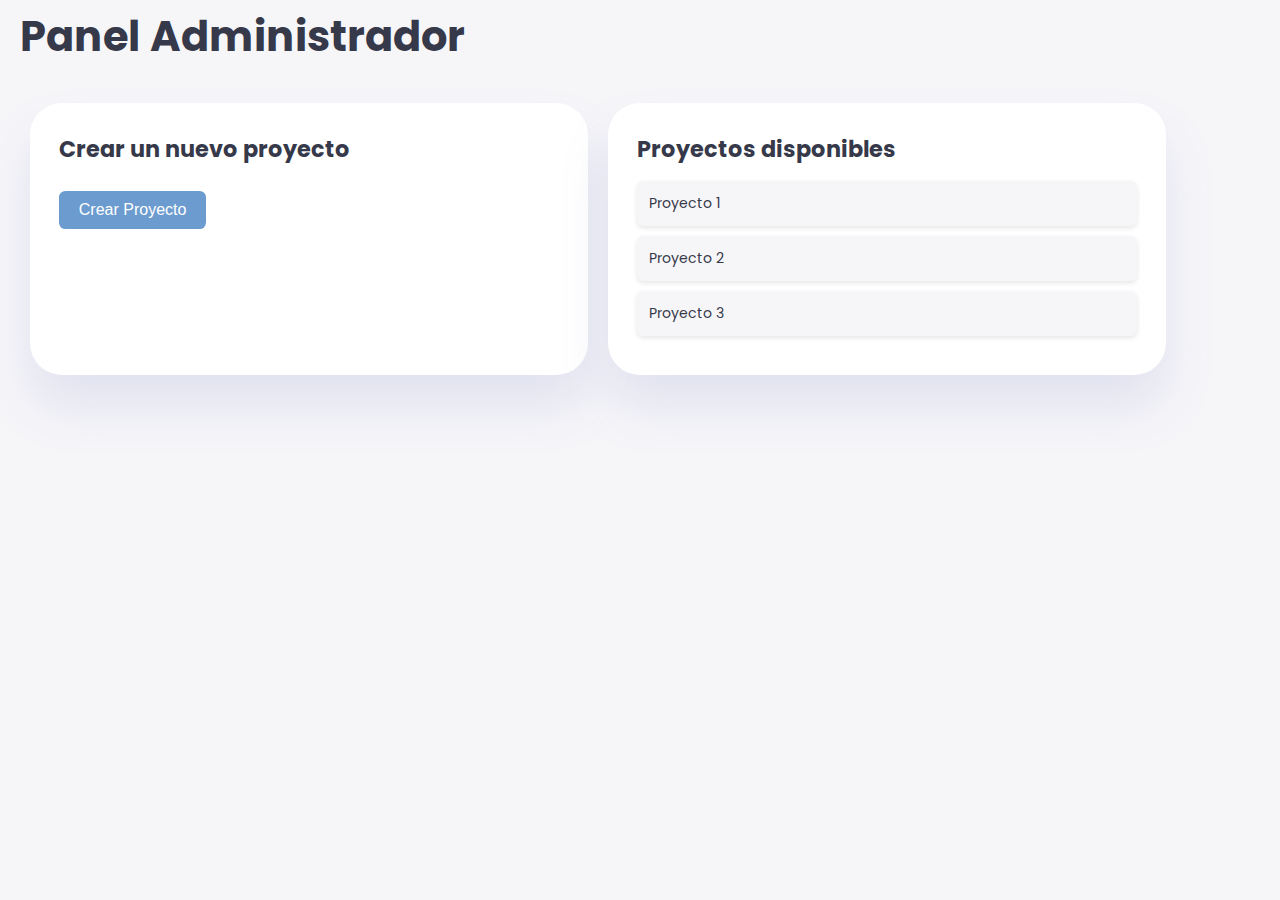
<file: src/main/resources/static/index.html>
<!DOCTYPE html>
<html lang="es">
<head>
    <meta charset="UTF-8">
    <meta name="viewport" content="width=device-width, initial-scale=1.0">
    <title>Panel Administrador</title>

    <style>
        @import url('https://fonts.googleapis.com/css2?family=Poppins:wght@300;400;500;600;700;800&display=swap');

        :root {
            --color-primary: #6C9BCF;
            --color-danger: #FF0060;
            --color-success: #1B9C85;
            --color-warning: #F7D060;
            --color-white: #fff;
            --color-info-dark: #7d8da1;
            --color-dark: #363949;
            --color-light: rgba(132, 139, 200, 0.18);
            --color-dark-variant: #677483;
            --color-background: #f6f6f9;

            --card-border-radius: 2rem;
            --border-radius-1: 0.4rem;
            --border-radius-2: 1.2rem;

            --card-padding: 1.8rem;
            --padding-1: 1.2rem;

            --box-shadow: 0 2rem 3rem var(--color-light);
        }

        .dark-mode-variables {
            --color-background: #181a1e;
            --color-white: #202528;
            --color-dark: #edeffd;
            --color-dark-variant: #a3bdcc;
            --color-light: rgba(0, 0, 0, 0.4);
            --box-shadow: 0 2rem 3rem var(--color-light);
        }

        * {
            margin: 0;
            padding: 0;
            outline: 0;
            appearance: 0;
            border: 0;
            text-decoration: none;
            box-sizing: border-box;
        }

        body {
            width: 100vw;
            height: 100vh;
            font-family: 'Poppins', sans-serif;
            font-size: 0.88rem;
            user-select: none;
            overflow-x: hidden;
            color: var(--color-dark);
            background-color: var(--color-background);
        }

        header {
            color: var(--color-dark);
            padding: 5px 20px;
            text-align: left;
            font-size: 1.3rem;
            font-weight: bold;
        }

        main {
            display: flex;
            flex-wrap: wrap;
            justify-content: flex-start;
            padding: 20px;
        }

        section {
            background-color: var(--color-white);
            padding: var(--card-padding);
            margin: 10px;
            border-radius: var(--card-border-radius);
            box-shadow: var(--box-shadow);
            cursor: pointer;
            transition: all 0.3s ease;
            flex: 1 1 45%;
            max-width: 45%;
        }

        section:hover {
            box-shadow: none;
        }

        @media (max-width: 768px) {
            section {
                flex-basis: 100%;
                max-width: 100%;
            }

            header {
                font-size: 1.5rem;
            }
        }

        button {
            background-color: var(--color-primary);
            color: var(--color-white);
            padding: 10px 20px;
            border: none;
            border-radius: var(--border-radius-1);
            font-size: 1rem;
            cursor: pointer;
            transition: background-color 0.3s ease;
            margin-top: 10px;
        }

        button:hover {
            background-color: var(--color-light);
        }

        h2, h3 {
            margin-bottom: 15px;
            color: var(--color-dark);
            font-size: 1.4rem;
            font-weight: bold;
        }

        ul {
            list-style: none;
            padding: 0;
        }

        ul li {
            background-color: var(--color-background);
            margin-bottom: 10px;
            padding: 12px;
            border-radius: var(--border-radius-1);
            box-shadow: 0 2px 5px rgba(0, 0, 0, 0.1);
            transition: background-color 0.3s ease;
        }

        ul li:hover {
            background-color: var(--color-primary);
            color: var(--color-white);
        }

        .hidden {
            display: none;
        }

        form {
            display: flex;
            flex-direction: column;
            gap: 10px;
        }

        form input {
            padding: 10px;
            font-size: 1rem;
            border: 1px solid #ccc;
            border-radius: var(--border-radius-1);
        }

        .project-details button {
            margin-right: 10px;
        }

        .project-details ul {
            padding: 0;
            list-style: none;
        }

        .project-details li {
            margin-bottom: 10px;
            padding: 10px;
            background-color: var(--color-background);
            border-radius: var(--border-radius-1);
            box-shadow: 0 2px 4px rgba(0, 0, 0, 0.1);
        }

        #projectTitle {
            color: var(--color-primary);
            font-size: 1.3rem;
            margin-bottom: 20px;
        }

        @media (max-width: 480px) {
            button {
                font-size: 0.9rem;
                padding: 8px 16px;
            }

            ul li {
                font-size: 0.9rem;
                padding: 10px;
            }

            h2, h3 {
                font-size: 1.2rem;
            }

            form input {
                padding: 8px;
                font-size: 0.9rem;
            }
        }

    </style>
</head>
<body>
<header>
    <h1>Panel Administrador</h1>
</header>

<main class="admin-panel">
    <section class="create-project">
        <h2>Crear un nuevo proyecto</h2>
        <button id="createProjectBtn">Crear Proyecto</button>
    </section>

    <section class="project-list">
        <h2>Proyectos disponibles</h2>
        <ul>
            <li class="project-item" onclick="showProjectDetails('Proyecto 1')">Proyecto 1</li>
            <li class="project-item" onclick="showProjectDetails('Proyecto 2')">Proyecto 2</li>
            <li class="project-item" onclick="showProjectDetails('Proyecto 3')">Proyecto 3</li>
        </ul>
    </section>
</main>

<section id="projectDetails" class="project-details hidden">
    <h2>Vista del Proyecto: <span id="projectTitle">Nombre del proyecto</span></h2>

    <button id="addClientBtn">Añadir Cliente</button>
    <button id="addTaskBtn">Añadir Tarea</button>
    <button id="addBudgetBtn">Añadir Presupuesto</button>

    <button id="viewTasksBtn">Ver Tareas</button>
    <button id="viewRatingsBtn">Ver Valoraciones</button>
    <button id="viewResultBtn">Ver Cálculo del Resultado</button>

    <div id="clientList" class="hidden">
        <h3>Seleccionar Cliente</h3>
        <ul>
            <li>Cliente 1</li>
            <li>Cliente 2</li>
            <li>Cliente 3</li>
        </ul>
    </div>

    <div id="taskForm" class="hidden">
        <h3>Añadir Tarea</h3>
        <form>
            <label for="taskName">Nombre de la tarea:</label>
            <input type="text" id="taskName">
            <label for="taskEffort">Esfuerzo:</label>
            <input type="number" id="taskEffort">
            <button type="submit">Añadir Tarea</button>
        </form>
    </div>

    <div id="budgetForm" class="hidden">
        <h3>Añadir Presupuesto</h3>
        <form>
            <label for="projectBudget">Presupuesto:</label>
            <input type="number" id="projectBudget">
            <button type="submit">Ajustar Presupuesto</button>
        </form>
    </div>

    <div id="taskList" class="hidden">
        <h3>Tareas y Clientes</h3>
        <ul>
            <li>Tarea 1 - Cliente 1</li>
            <li>Tarea 2 - Cliente 2</li>
            <li>Tarea 3 - Cliente 3</li>
        </ul>
    </div>

    <div id="ratingList" class="hidden">
        <h3>Valoraciones de Clientes</h3>
        <ul>
            <li>Cliente 1 - No ha valorado</li>
            <li>Cliente 2 - Ha valorado</li>
            <li>Cliente 3 - No ha valorado</li>
        </ul>
    </div>

    <div id="resultCalculation" class="hidden">
        <h3>Cálculo del Resultado (Importancia y Valoración)</h3>
        <ul>
            <li>Tarea 1 - 70% Importancia - Valoración Cliente: 4/5</li>
            <li>Tarea 2 - 50% Importancia - Valoración Cliente: 3/5</li>
            <li>Tarea 3 - 30% Importancia - Valoración Cliente: 5/5</li>
        </ul>
    </div>

</section>

<script>
    function hideAllSections() {
        document.getElementById('clientList').classList.add('hidden');
        document.getElementById('taskForm').classList.add('hidden');
        document.getElementById('taskList').classList.add('hidden');
        document.getElementById('ratingList').classList.add('hidden');
        document.getElementById('resultCalculation').classList.add('hidden');
    }

    function showProjectDetails(projectName) {
        const projectDetails = document.getElementById('projectDetails');
        const projectTitle = document.getElementById('projectTitle');

        if (projectTitle.innerText === projectName && !projectDetails.classList.contains('hidden')) {
            projectDetails.classList.add('hidden');
        } else {
            projectTitle.innerText = projectName;
            projectDetails.classList.remove('hidden');
            hideAllSections();
        }
    }

    document.getElementById('addClientBtn').addEventListener('click', function() {
        const clientList = document.getElementById('clientList');
        if (clientList.classList.contains('hidden')) {
            hideAllSections();
            clientList.classList.remove('hidden');
        } else {
            clientList.classList.add('hidden');
        }
    });

    document.getElementById('addTaskBtn').addEventListener('click', function() {
        const taskForm = document.getElementById('taskForm');
        if (taskForm.classList.contains('hidden')) {
            hideAllSections();
            taskForm.classList.remove('hidden');
        } else {
            taskForm.classList.add('hidden');
        }
    });


    document.getElementById('addBudgetBtn').addEventListener('click', function() {
        const budgetForm = document.getElementById('budgetForm');
        if (budgetForm.classList.contains('hidden')) {
            hideAllSections();
            budgetForm.classList.remove('hidden');
        } else {
            budgetForm.classList.add('hidden');
        }
    });

    document.getElementById('viewTasksBtn').addEventListener('click', function() {
        const taskList = document.getElementById('taskList');
        if (taskList.classList.contains('hidden')) {
            hideAllSections();
            taskList.classList.remove('hidden');
        } else {
            taskList.classList.add('hidden');
        }
    });

    document.getElementById('viewRatingsBtn').addEventListener('click', function() {
        const ratingList = document.getElementById('ratingList');
        if (ratingList.classList.contains('hidden')) {
            hideAllSections();
            ratingList.classList.remove('hidden');
        } else {
            ratingList.classList.add('hidden');
        }
    });

    document.getElementById('viewResultBtn').addEventListener('click', function() {
        const resultCalculation = document.getElementById('resultCalculation');
        if (resultCalculation.classList.contains('hidden')) {
            hideAllSections();
            resultCalculation.classList.remove('hidden');
        } else {
            resultCalculation.classList.add('hidden');
        }
    });

</script>
</body>
</html>
</file>
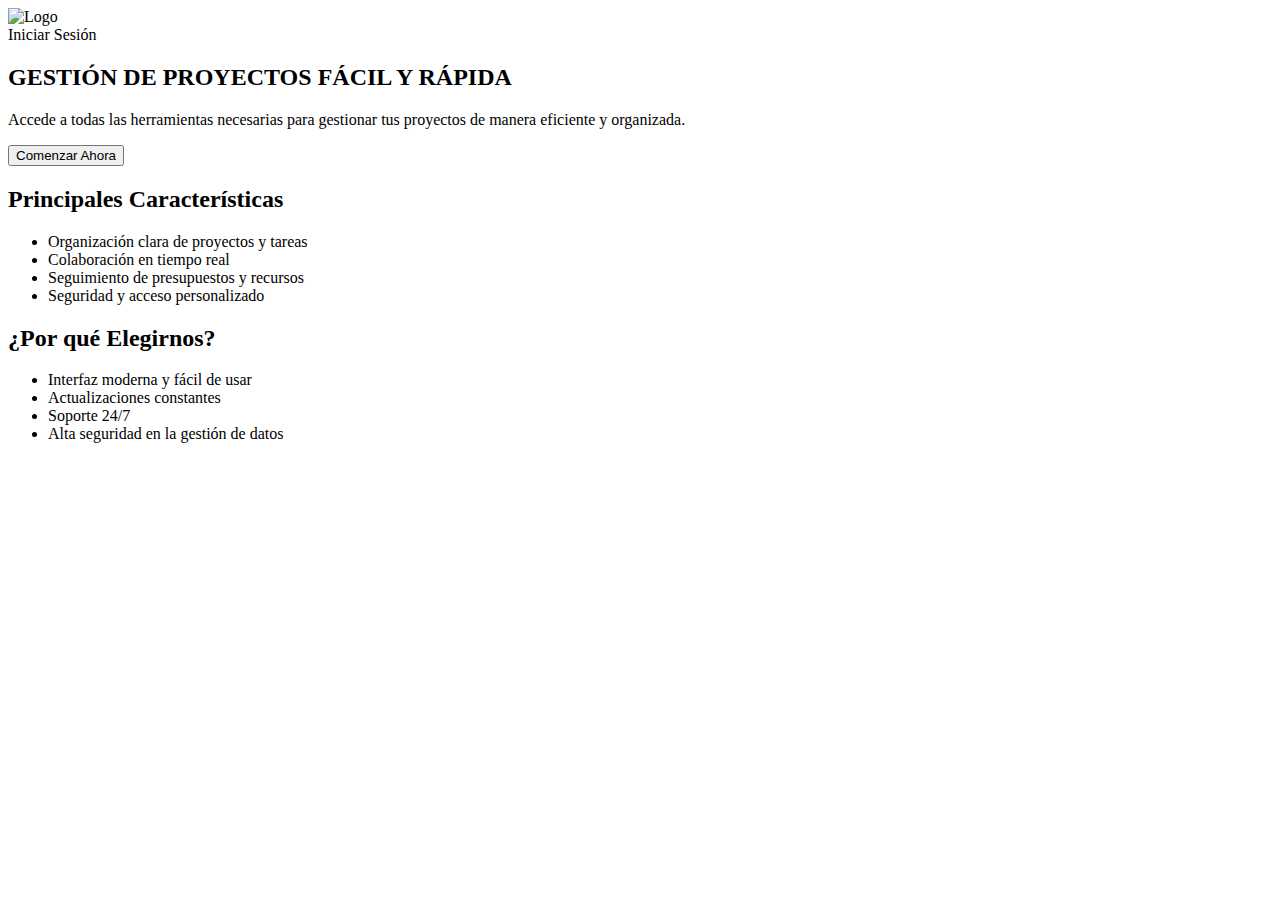
<file: src/main/resources/templates/index.html>
<!DOCTYPE html>
<html lang="es" xmlns:th="http://www.thymeleaf.org">
<head>
    <meta charset="UTF-8">
    <meta name="viewport" content="width=device-width, initial-scale=1.0">
    <title>ProTask</title>
    <link th:href="@{/index.css}" rel="stylesheet">
</head>
<body>

<header>
    <div class="logo-container">
        <img th:src="@{/images/logo.svg}" alt="Logo" class="logo">
    </div>
    <a class="login-button" th:href="@{/login}">Iniciar Sesión</a>
</header>

    <div class="intro">
        <div class="introbg">
        <div class="content">
            <h2>GESTIÓN DE PROYECTOS FÁCIL Y RÁPIDA</h2>
            <p>Accede a todas las herramientas necesarias para gestionar tus proyectos de manera eficiente y organizada.</p>
            <a th:href="@{/login}">
                <button>Comenzar Ahora</button>
            </a>
        </div>
        </div>
    </div>

<main>

    <div>
        <h2>Principales Características</h2>
        <ul>
            <li>Organización clara de proyectos y tareas</li>
            <li>Colaboración en tiempo real</li>
            <li>Seguimiento de presupuestos y recursos</li>
            <li>Seguridad y acceso personalizado</li>
        </ul>
    </div>

    <div>
        <h2>¿Por qué Elegirnos?</h2>
        <ul>
            <li>Interfaz moderna y fácil de usar</li>
            <li>Actualizaciones constantes</li>
            <li>Soporte 24/7</li>
            <li>Alta seguridad en la gestión de datos</li>
        </ul>
    </div>
</main>
</body>
</html>
</file>
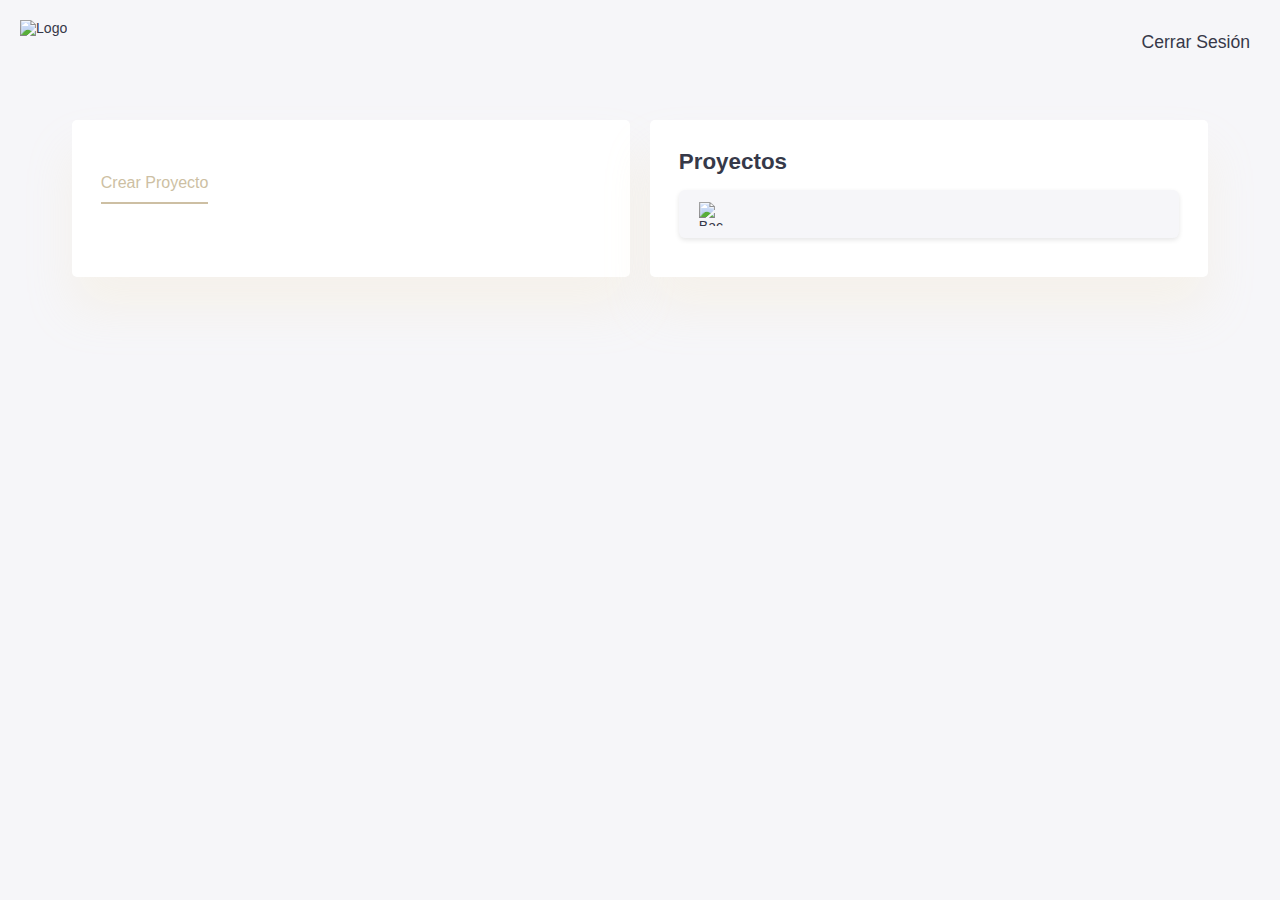
<file: src/main/resources/templates/admin.html>
<!DOCTYPE html>
<html lang="es">
<head>
    <meta charset="UTF-8">
    <meta name="viewport" content="width=device-width, initial-scale=1.0">
    <title>Panel Administrador</title>
    <link th:href="@{/admin.css}" rel="stylesheet">
    <link rel="stylesheet" href="/src/main/resources/static/admin.css">
</head>
<body>
<header>
    <!-- SVG Logo en lugar del texto "Plataforma de Gestión de Proyectos" -->
    <div class="logo-container">
        <img th:src="@{/images/logo.svg}" alt="Logo" class="logo">
    </div>
    <a class="login-button" th:href="@{/logout}">Cerrar Sesión</a>
</header>

<main class="admin-panel">
    <div class="flex-container">
        <section class="create-project">
            <h3 th:text="'Hola, ' + ${nombreUsuario} + '! ¿Listo para gestionar tus proyectos?'"></h3>
            <a th:href="@{/create}"><button id="createProjectBtn">Crear Proyecto</button></a>
        </section>

        <section class="project-list">
            <h2>Proyectos</h2>
            <ul>
                <!-- Itera sobre los proyectos disponibles -->
                <li th:each="proyecto : ${proyectos}" class="project-item" th:data-project-id="${proyecto.id}">
                    <div style="display: flex; align-items: center; gap: 8px;">
                        <span th:text="${proyecto.nombre}"></span> <!-- Muestra el nombre del proyecto -->
                        <a th:href="@{/admin/result(idProyecto=${proyecto.id})}" class="result-button" style="text-decoration: none;">
                            <img th:src="@{/images/result.svg}" alt="Back" class="result-svg" style="width: 24px; height: 24px; cursor: pointer;">
                        </a>
                    </div>
                </li>
            </ul>
        </section>


    </div>
    <section id="projectDetails" class="project-details hidden">
        <h2>Proyecto <span id="projectTitle">Nombre del proyecto</span></h2>

        <button id="addClientBtn">Añadir Cliente</button>
        <button id="addTaskBtn">Añadir Tarea</button>
        <button id="addBudgetBtn">Actualizar Presupuesto</button>
        <button id="viewTasksBtn">Ver Tareas</button>
        <button id="viewRatingsBtn">Ver Valoraciones</button>
        <button id="assignProjectClientBtn">Asignar Cliente a Proyecto</button>

        <!-- Formulario para agregar cliente -->
        <form th:action="@{/admin/newClient}" method="post" id="clientForm" class="hidden">
            <h3>Añadir Cliente</h3>
            <label for="clientName">Nick del Cliente:</label>
            <input type="text" name="nombre" id="clientName" required>
            <label for="clientPassword">Contraseña del Cliente:</label>
            <input type="password" name="contraseña" id="clientPassword" required>
            <button type="submit">Añadir Cliente</button>
        </form>

        <form th:action="@{/admin/assignClientToProject}" method="post" id="assignClientForm" class="hidden">
            <h3>Asignar Clientes a Proyecto</h3>
            <label>Selecciona Clientes:</label>
            <select name="clientIds" id="clientSelect" multiple required>
                <option th:each="client : ${clientes}" th:value="${client.id}" th:text="${client.nombre}"></option>
            </select>
            <label for="pesoCliente">Peso Cliente:</label>
            <input type="number" name="pesoCliente" id="pesoCliente" min="1" max="100" required>
            <input type="hidden" name="projectId" id="selectedProjectIdAssignClient" />
            <button type="submit">Asignar Clientes</button>
        </form>


        <!-- Formulario para añadir tareas -->
        <form th:action="@{/admin/addTask}" method="post" id="taskForm" class="hidden">
            <h3>Añadir Tarea</h3>
            <label for="taskName">Nombre de la Tarea:</label>
            <input type="text" name="nombre" id="taskName" required>
            <label for="taskEffort">Esfuerzo:</label>
            <input type="number" name="esfuerzo" id="taskEffort" required>
            <input type="hidden" name="proyectoIdproyecto" id="selectedProjectIdTask" th:value="${selectedProjectId}" />
            <button type="submit">Añadir Tarea</button>
        </form>

        <!-- Formulario para actualizar presupuesto -->
        <form th:action="@{/admin/updateBudget}" method="post" id="budgetForm" class="hidden">
            <h3>Actualizar Presupuesto</h3>
            <label for="projectBudget">Nuevo Presupuesto:</label>
            <input type="number" name="pesoMaximoTareas" id="projectBudget" required>
            <input type="hidden" name="idProyecto" id="selectedProjectIdBudget" th:value="${selectedProjectId}">
            <button type="submit">Actualizar Presupuesto</button>
        </form>

        <div id="taskList" class="hidden">
            <h3>Tareas</h3>
            <ul id="taskItems">
                <li th:each="tarea : ${tareas}" th:data-project-id="${tarea.proyectoIdproyecto.id}" th:text="${tarea.nombre}"></li>
            </ul>
        </div>

        <div id="ratingList" class="hidden">
            <h3>Valoraciones de Clientes</h3>

            <!-- Agrupar las valoraciones por cliente, y asignar el data-project-id para filtrar por proyecto -->
            <div th:each="valoracion : ${valoraciones}" th:data-project-id="${valoracion.idProyecto}" class="rating-item">
                <h4 th:text="'Cliente: ' + ${valoracion.nombreCliente}"></h4>
                <ul>
                    <li th:text="'Tarea: ' + ${valoracion.nombreTarea} + ' - Valoración: ' + ${valoracion.valoracion}"></li>
                </ul>
            </div>
        </div>

    </section>
</main>

<script th:src="@{/admin.js}"></script>
<script src="/src/main/resources/static/admin.js"></script>
</body>
</html>
</file>
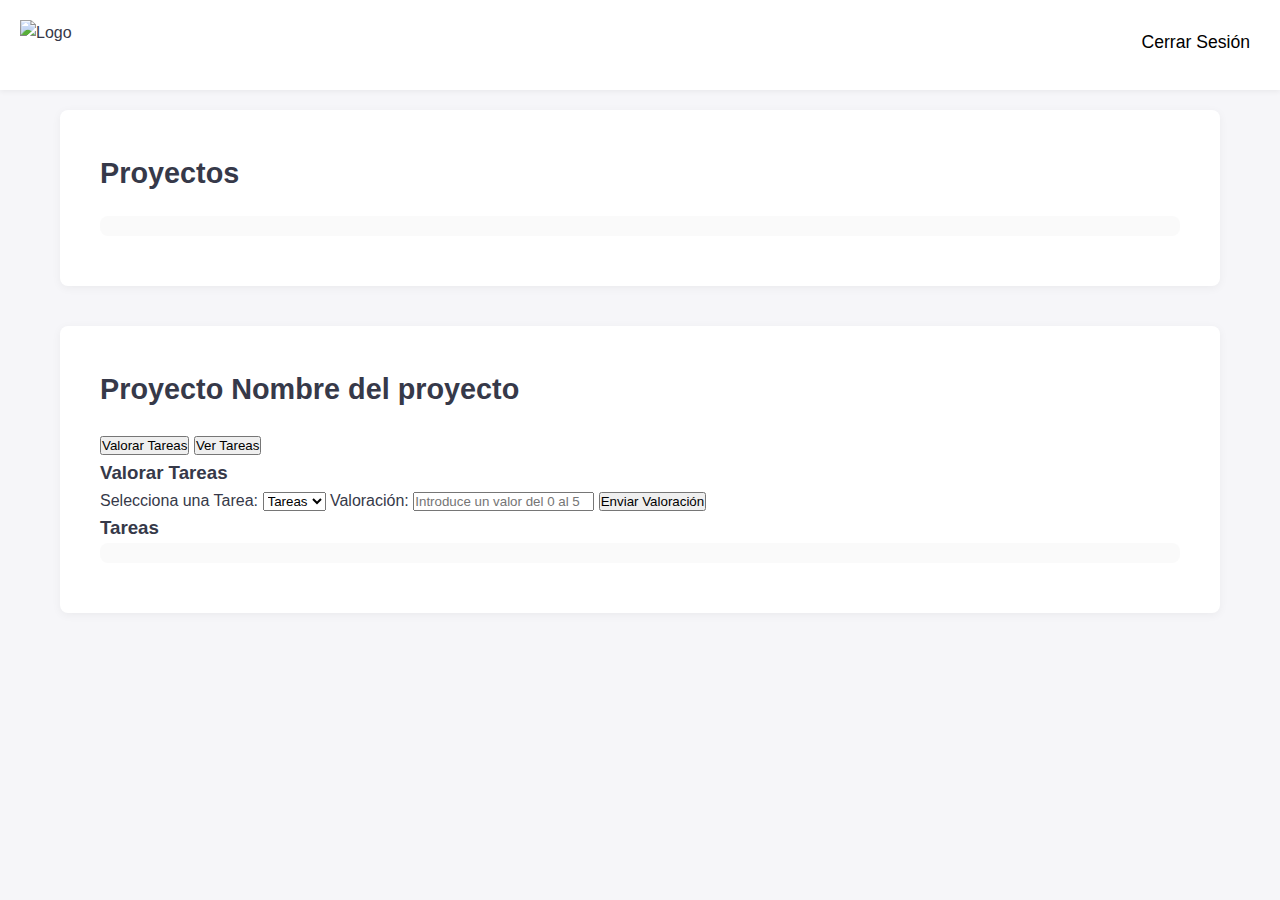
<file: src/main/resources/templates/client.html>
<!DOCTYPE html>
<html lang="es">
<head>
    <meta charset="UTF-8">
    <meta name="viewport" content="width=device-width, initial-scale=1.0">
    <title>Panel Cliente</title>
    <link th:href="@{/client.css}" rel="stylesheet">
    <link rel="stylesheet" href="/src/main/resources/static/index.css">
</head>
<body>
<header>
    <div class="logo-container">
        <img th:src="@{/images/logo.svg}" alt="Logo" class="logo">
    </div>
    <a class="login-button" th:href="@{/logout}">Cerrar Sesión</a>
</header>

<main class="admin-panel">
    <div class="flex-container">
        <section class="project-list">
            <h3 th:text="'Hola, ' + ${nombreUsuario} + '! ¿Listo para ver tus proyectos?'"></h3>

            <h2>Proyectos</h2>
            <ul>
                <li th:each="phu : ${proyectosDeUsuario}"
                    th:data-project-id="${phu.proyectoIdproyecto.id}"
                    th:text="${phu.proyectoIdproyecto.nombre}"
                    class="project-item">
                    <!-- Nombre del proyecto mostrado y el ID del proyecto guardado en el atributo data -->
                </li>
            </ul>
        </section>

        <!-- Sección de Ver Tareas -->
        <section id="projectDetails" class="project-details hidden">
            <h2>Proyecto <span id="projectTitle">Nombre del proyecto</span></h2>

            <!-- Botón para mostrar el formulario de valoración -->
            <button id="addRatingBtn">Valorar Tareas</button>

            <!-- Botón para mostrar las tareas del proyecto -->
            <button id="viewTasksBtn">Ver Tareas</button>

            <!-- Formulario para valorar tareas -->
            <form th:action="@{/client/addRating}" method="post" id="ratingForm" class="hidden">
                <h3>Valorar Tareas</h3>
                <label>Selecciona una Tarea:</label>
                <select name="tareaId" id="taskSelect" required>
                    <option value="" selected>Tareas</option>
                    <option th:each="tarea : ${tareas}" th:value="${tarea.id}" th:data-project-id="${tarea.proyectoIdproyecto.id}" th:text="${tarea.nombre}"></option>
                </select>

                <label>Valoración:</label>
                <input type="text" name="valoracion" id="valoracionInput" placeholder="Introduce un valor del 0 al 5">

                <button type="submit">Enviar Valoración</button>
            </form>

            <div id="taskList" class="hidden">
                <h3>Tareas</h3>
                <ul id="taskItems">
                    <li th:each="tarea : ${tareas}" th:data-project-id="${tarea.proyectoIdproyecto.id}" th:text="${tarea.nombre}"></li>
                </ul>
            </div>
        </section>

    </div>
</main>

<script th:src="@{/client.js}"></script>
<script src="/src/main/resources/static/admin.js"></script>
</body>
</html>
</file>
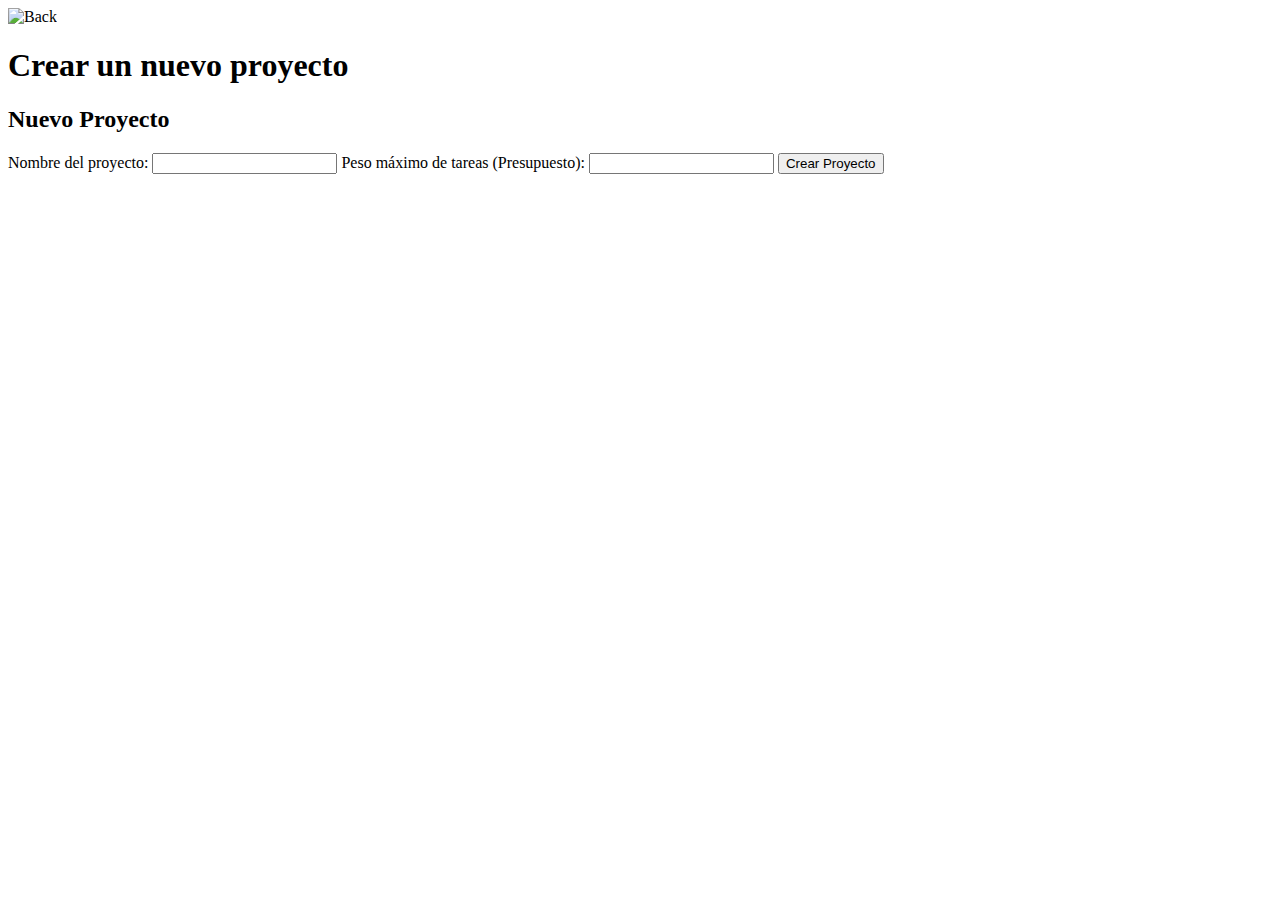
<file: src/main/resources/templates/create.html>
<!DOCTYPE html>
<html lang="es" xmlns:th="http://www.thymeleaf.org">
<head>
    <meta charset="UTF-8">
    <meta name="viewport" content="width=device-width, initial-scale=1.0">
    <title>Crear Proyecto</title>
    <link th:href="@{/create.css}" rel="stylesheet">
</head>
<body>
<header>
    <!-- Enlace con el SVG para regresar a /admin -->
    <a th:href="@{/admin}" class="back-button">
        <img th:src="@{/images/flecha.svg}" alt="Back" class="back-svg">
    </a>
    <h1>Crear un nuevo proyecto</h1>
</header>
<main>
    <section>
        <h2>Nuevo Proyecto</h2>
        <form th:action="@{/create}" method="post">
            <label for="nombre">Nombre del proyecto:</label>
            <input type="text" id="nombre" name="nombre" required>

            <label for="presupuesto">Peso máximo de tareas (Presupuesto):</label>
            <input type="number" id="presupuesto" name="pesoMaximoTareas" required>

            <button type="submit">Crear Proyecto</button>
        </form>
    </section>
</main>
</body>
</html>
</file>
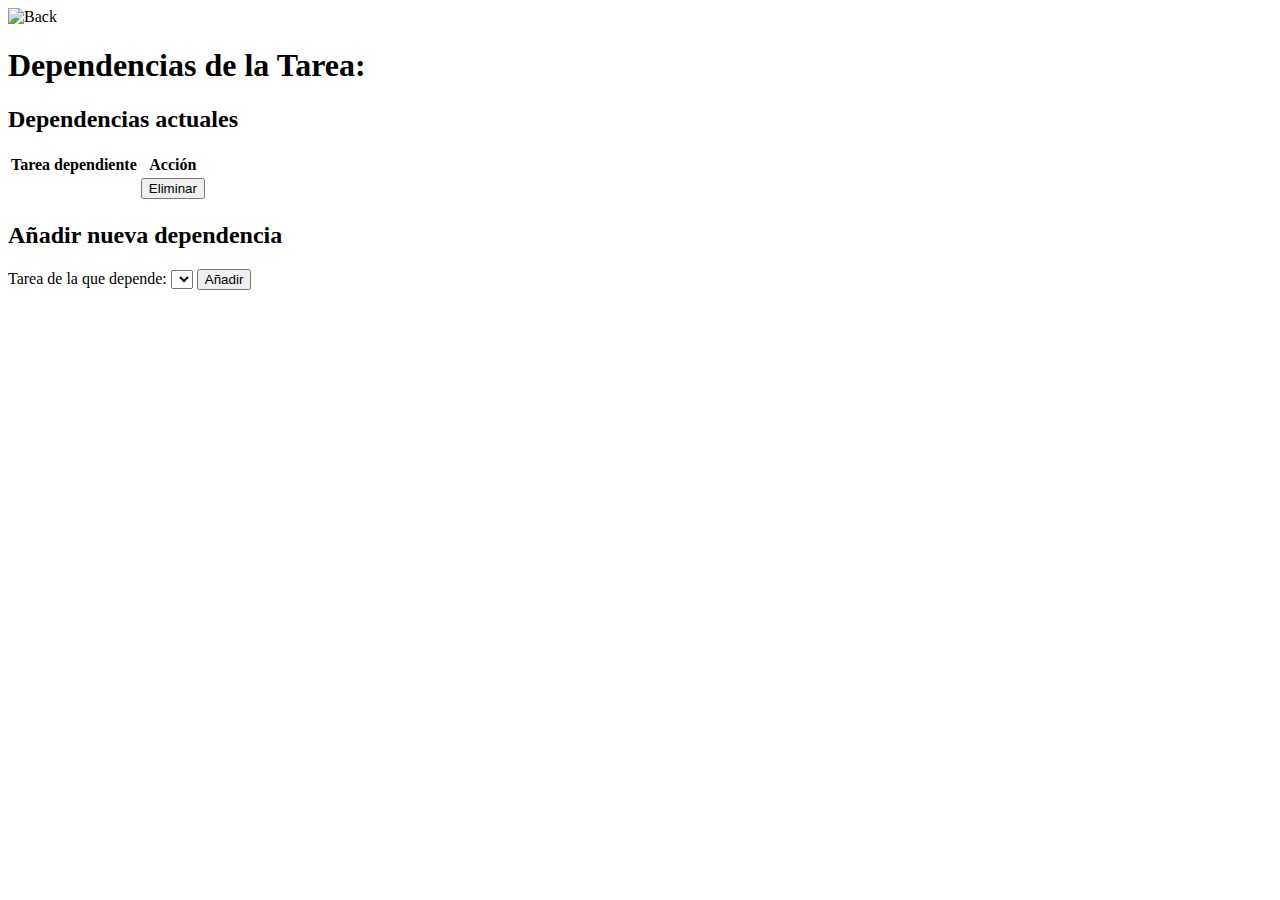
<file: src/main/resources/templates/dependencias.html>
<!DOCTYPE html>
<html lang="es">
<head>
    <meta charset="UTF-8">
    <meta name="viewport" content="width=device-width, initial-scale=1.0">
    <link th:href="@{/result.css}" rel="stylesheet">
    <title>Dependencias</title>
</head>
<body>
<header>
    <a th:href="@{'/admin/result?idProyecto=' + ${idProyecto}}" class="back-button">
        <img th:src="@{/images/flecha.svg}" alt="Back" class="back-svg">
    </a>
    <h1>Dependencias de la Tarea: <span th:text="${tarea.nombre}"></span></h1>
</header>

<main>
    <section>
        <h2>Dependencias actuales</h2>
        <table>
            <thead>
            <tr>
                <th>Tarea dependiente</th>
                <th>Acción</th>
            </tr>
            </thead>
            <tbody>
            <tr th:each="dependencia : ${dependencias}">
                <td th:text="${dependencia.idTareaDependencia.nombre}"></td>
                <td>
                    <form th:action="@{/admin/dependencias/eliminar}" method="post">
                        <input type="hidden" name="idDependencia" th:value="${dependencia.id}">
                        <input type="hidden" name="idTarea" th:value="${tarea.id}">
                        <button type="submit">Eliminar</button>
                    </form>
                </td>
            </tr>
            </tbody>
        </table>
    </section>

    <section>
        <h2>Añadir nueva dependencia</h2>
        <form th:action="@{/admin/dependencias/agregar}" method="post">
            <input type="hidden" name="idTarea" th:value="${tarea.id}">
            <label for="idDependencia">Tarea de la que depende:</label>
            <select id="idDependencia" name="idDependencia">
                <option th:each="t : ${tareas}" th:value="${t.id}" th:text="${t.nombre}"></option>
            </select>
            <button type="submit">Añadir</button>
        </form>
    </section>
</main>
</body>
</html>
</file>
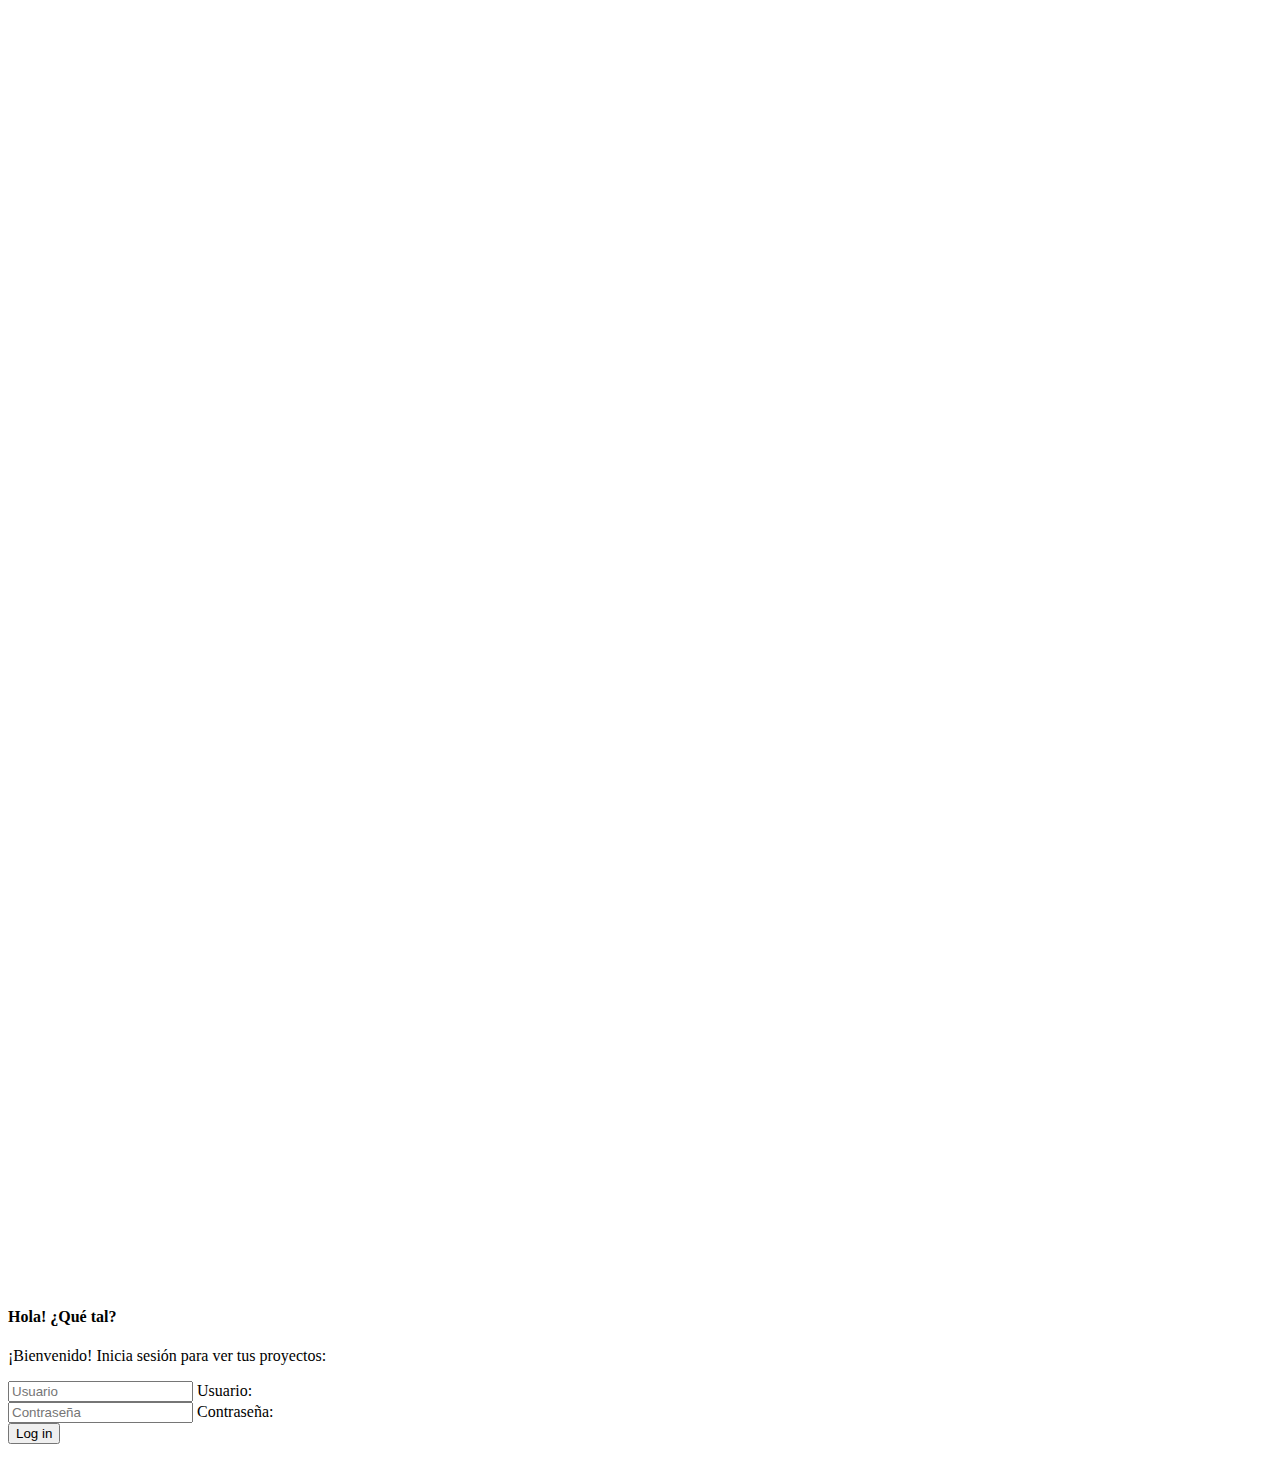
<file: src/main/resources/templates/login.html>
<!DOCTYPE html>
<html lang="es" xmlns:th="http://www.w3.org/1999/xhtml">
<head>
    <meta charset="UTF-8">
    <meta name="viewport" content="width=device-width, initial-scale=1.0">
    <title>Login</title>
    <link th:href="@{/login.css}" rel="stylesheet">
</head>
<body>
<div class="session">
    <div class="left">
        <svg enable-background="new 0 0 300 302.5" version="1.1" viewBox="0 0 300 302.5" xml:space="preserve" xmlns="http://www.w3.org/2000/svg">
            <style type="text/css">
                .st01{fill:#fff;}
            </style>
        </svg>
    </div>
    <form th:action="@{/login}" method="post" class="log-in" autocomplete="off">
        <h4>Hola! <span>¿Qué tal?</span></h4>
        <p>¡Bienvenido! Inicia sesión para ver tus proyectos:</p>
        <div class="floating-label">
            <input placeholder="Usuario" type="text" name="user" id="user" autocomplete="off">
            <label for="user">Usuario:</label>
        </div>
        <div class="floating-label">
            <input placeholder="Contraseña" type="password" name="password" id="password" autocomplete="off">
            <label for="password">Contraseña:</label>
        </div>
        <button type="submit">Log in</button>

        <!-- Mostrar error si las credenciales son incorrectas -->
        <div class="error" th:if="${error}" style="color:red;">
            <p th:text="${error}"></p>
        </div>
    </form>
</div>
</body>
</html>
</file>
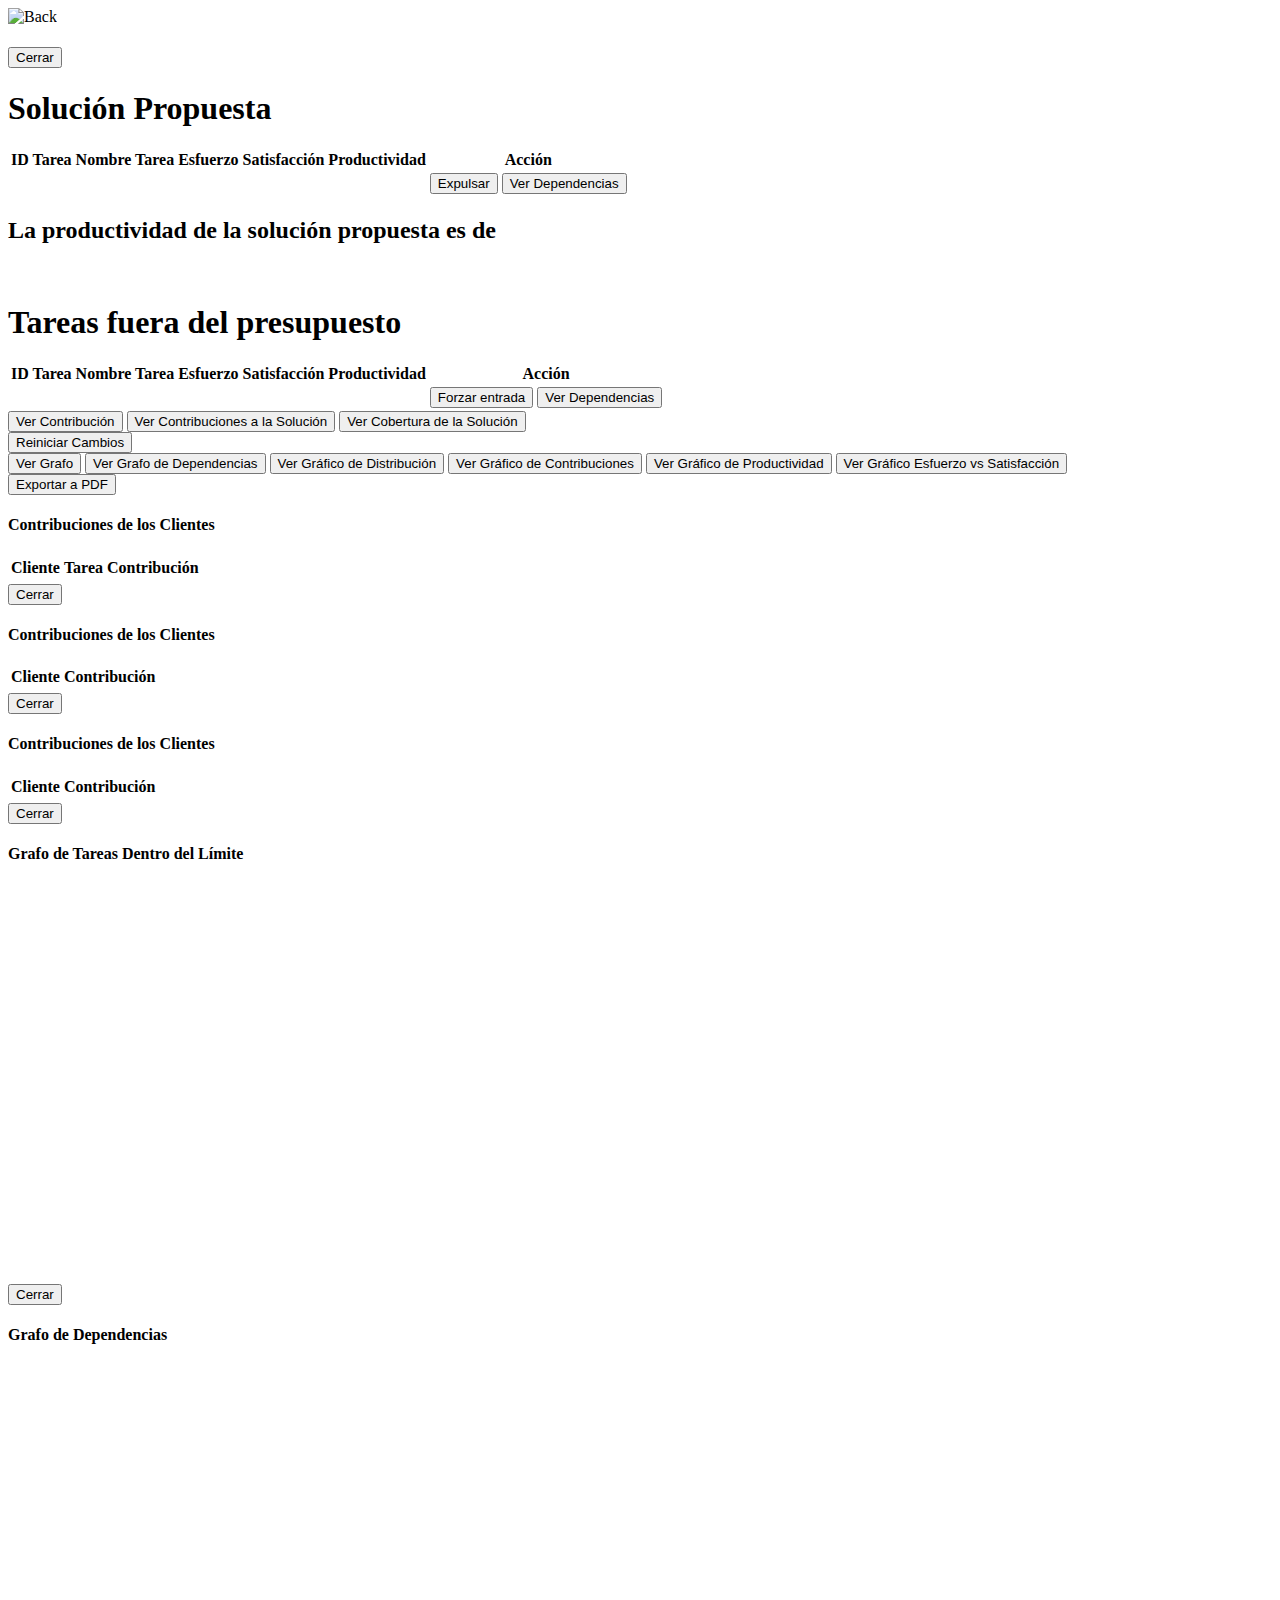
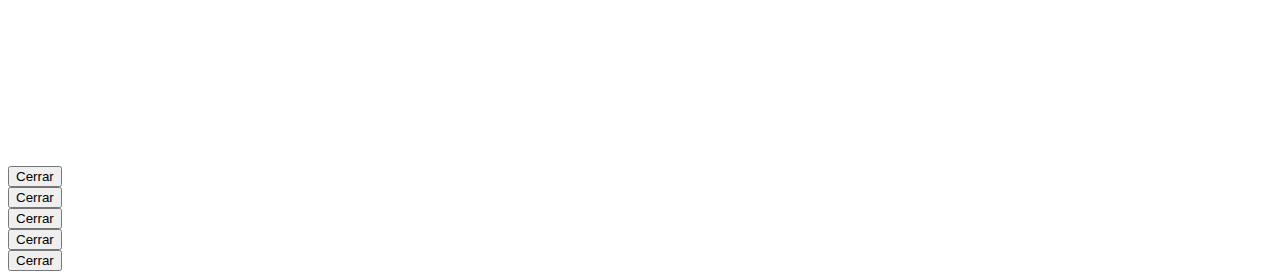
<file: src/main/resources/templates/projectResults.html>
<!DOCTYPE html>
<html lang="es">
<head>
    <meta charset="UTF-8">
    <meta name="viewport" content="width=device-width, initial-scale=1.0">
    <title>Resultados del Proyecto</title>
    <link th:href="@{/result.css}" rel="stylesheet">
    <script th:src="@{'https://unpkg.com/vis-network/standalone/umd/vis-network.min.js'}"></script>
    <script th:src="@{'https://code.highcharts.com/highcharts.js'}"></script>
</head>
<body>
<header>
    <a th:href="@{/admin}" class="back-button">
        <img th:src="@{/images/flecha.svg}" alt="Back" class="back-svg">
    </a>
    <h1 th:text="'Resultados para el proyecto ' + ${proyecto.nombre}"></h1>
</header>

<main>
    <section>
        <div id="errorPopup" class="hidden error-popup" th:if="${error}">
            <p th:text="${error}"></p>
            <button onclick="cerrarErrorPopup()">Cerrar</button>
        </div>

        <h1>Solución Propuesta</h1>
        <div class="table-container">
        <table>
            <thead>
            <tr>
                <th>ID Tarea</th>
                <th>Nombre Tarea</th>
                <th>Esfuerzo</th>
                <th>Satisfacción</th>
                <th>Productividad</th>
                <th>Acción</th>
            </tr>
            </thead>
            <tbody>
            <tr th:each="tarea : ${tareasDentroDelLimite}">
                <td th:text="${tarea.idTarea}"></td>
                <td th:text="${tarea.nombreTarea}"></td>
                <td th:text="${tarea.esfuerzo}"></td>
                <td th:text="${tarea.valoracionPonderada}"></td>
                <td th:text="${tarea.productividad}"></td>
                <td>
                    <form th:action="@{/admin/expulsarTarea}" method="post" style="display: inline;">
                        <input type="hidden" name="idTarea" th:value="${tarea.idTarea}">
                        <input type="hidden" name="idProyecto" th:value="${proyecto.id}">
                        <button type="submit" class="btn btn-danger">Expulsar</button>
                    </form>
                    <button type="submit" class="btn btn-success">
                        <a th:href="@{/admin/dependencias(idTarea=${tarea.idTarea})}" class="btn btn-secondary">
                            Ver Dependencias
                        </a>
                    </button>
                </td>
            </tr>
            </tbody>
        </table>
        </div>
        <h2>La productividad de la solución propuesta es de <strong th:text="${solucion.productividad}"></strong></h2>
        <br>
        <h1>Tareas fuera del presupuesto</h1>
        <div class="table-container">
        <table>
            <thead>
            <tr>
                <th>ID Tarea</th>
                <th>Nombre Tarea</th>
                <th>Esfuerzo</th>
                <th>Satisfacción</th>
                <th>Productividad</th>
                <th>Acción</th>
            </tr>
            </thead>
            <tbody>
            <tr th:each="tareaExcedida : ${tareasExcedidas}">
                <td th:text="${tareaExcedida.idTarea}"></td>
                <td th:text="${tareaExcedida.nombreTarea}"></td>
                <td th:text="${tareaExcedida.esfuerzo}"></td>
                <td th:text="${tareaExcedida.valoracionPonderada}"></td>
                <td th:text="${tareaExcedida.productividad}"></td>
                <td>
                    <form th:action="@{/admin/forzarEntrada}" method="post" style="display: inline;">
                        <input type="hidden" name="idTarea" th:value="${tareaExcedida.idTarea}">
                        <input type="hidden" name="idProyecto" th:value="${proyecto.id}">
                        <button type="submit" class="btn btn-success">Forzar entrada</button>
                    </form>
                    <button type="submit" class="btn btn-success">
                    <a th:href="@{/admin/dependencias(idTarea=${tareaExcedida.idTarea})}" class="btn btn-secondary">
                        Ver Dependencias
                    </a>
                    </button>
                </td>
            </tr>
            </tbody>
        </table>
        </div>
    </section>

    <span class="span-buttons">

    <button type="submit" onclick="javascript:mostrarModalContribucion()" class="btn btn-outside">
        Ver Contribución
    </button>

    <button type="submit" onclick="javascript:mostrarModalContribucionSolucion()" class="btn btn-outside">
        Ver Contribuciones a la Solución
    </button>

    <button type="submit" onclick="javascript:mostrarModalCobertura()" class="btn btn-outside">
        Ver Cobertura de la Solución
    </button>

    <form th:action="@{/admin/resetCambios}" method="post">
        <input type="hidden" name="idProyecto" th:value="${proyecto.id}">
        <button type="submit" class="btn btn-warning">Reiniciar Cambios</button>
    </form>

    <button type="submit" class="btn btn-outside" th:onclick="'javascript:mostrarModalGrafo()'">Ver Grafo</button>

    <button type="button" class="btn btn-outside" onclick="mostrarModalDependenciasGrafo()">Ver Grafo de Dependencias</button>

    <button type="button" class="btn btn-outside" onclick="mostrarModalDistribucion()">Ver Gráfico de Distribución</button>

    <button type="button" class="btn btn-outside" onclick="mostrarModalContribucionGrafico()">Ver Gráfico de Contribuciones</button>

    <button type="button" class="btn btn-outside" onclick="mostrarModalProductividad()">Ver Gráfico de Productividad</button>

    <button type="button" class="btn btn-outside" onclick="mostrarModalEsfuerzoVsSatisfaccion()">Ver Gráfico Esfuerzo vs Satisfacción</button>

    <form th:action="@{/admin/exportarPDF}" method="post">
        <input type="hidden" name="idProyecto" th:value="${proyecto.id}" />
        <button type="submit" class="btn btn-outside">Exportar a PDF</button>
    </form>

    </span>

</main>

<script type="application/json" id="tareasData" th:utext="${tareasJson}"></script>

<script type="application/json" id="dependenciasData" th:utext="${grafoDependencias}"></script>

<script id="graficosData" type="application/json" th:utext="${graficosData}"></script>



<div id="modalVerContribucion" class="modal hidden">
    <div class="modal-content">
        <h4>Contribuciones de los Clientes</h4>
        <table>
            <thead>
            <tr>
                <th>Cliente</th>
                <th>Tarea</th>
                <th>Contribución</th>
            </tr>
            </thead>
            <tbody>
            <tr th:each="contribucion : ${contribuciones}">
                <td th:text="${contribucion['cliente']}"></td>
                <td th:text="${contribucion['tarea']}"></td>
                <td th:text="${contribucion['contribucion']}"></td>
            </tr>
            </tbody>
        </table>
        <button class="btn btn-danger" onclick="cerrarModalContribucion()">Cerrar</button>
    </div>
</div>
<div id="modalOverlay" class="modal-overlay hidden"></div>

<div id="modalVerContribucionSolucion" class="modal hidden">
    <div class="modal-content">
        <h4>Contribuciones de los Clientes</h4>
        <table>
            <thead>
            <tr>
                <th>Cliente</th>
                <th>Contribución</th>
            </tr>
            </thead>
            <tbody>
            <tr th:each="contribucionSolucion : ${contribucionesSolucion}">
                <td th:text="${contribucionSolucion['cliente']}"></td>
                <td th:text="${contribucionSolucion['contribucion']}"></td>
            </tr>
            </tbody>
        </table>
        <button class="btn btn-danger" onclick="cerrarModalContribucionSolucion()">Cerrar</button>
    </div>
</div>
<div id="modalOverlayContribucion" class="modal-overlay hidden"></div>

<div id="modalVerCobertura" class="modal hidden">
    <div class="modal-content">
        <h4>Contribuciones de los Clientes</h4>
        <table>
            <thead>
            <tr>
                <th>Cliente</th>
                <th>Contribución</th>
            </tr>
            </thead>
            <tbody>
            <tr th:each="cobertura : ${cobertura}">
                <td th:text="${cobertura['cliente']}"></td>
                <td th:text="${cobertura['cobertura']}"></td>
            </tr>
            </tbody>
        </table>
        <button class="btn btn-danger" onclick="cerrarModalCobertura()">Cerrar</button>
    </div>
</div>
<div id="modalOverlayCobertura" class="modal-overlay hidden"></div>

<div id="modalVerGrafo" class="modal hidden">
    <div class="modal-content">
        <h4>Grafo de Tareas Dentro del Límite</h4>
        <div id="grafoContainer" style="width: 100%; height: 400px;"></div>
        <button class="btn btn-danger" onclick="cerrarModalGrafo()">Cerrar</button>
    </div>
</div>
<div id="modalOverlay2" class="modal-overlay hidden"></div>

<!-- Modal para el grafo de dependencias -->
<div id="modalDependenciasGrafo" class="modal hidden">
    <div class="modal-content">
        <h4>Grafo de Dependencias</h4>
        <div id="dependenciasGrafoContainer" style="width: 100%; height: 400px;"></div>
        <button class="btn btn-danger" onclick="cerrarModalDependenciasGrafo()">Cerrar</button>
    </div>
</div>
<div id="modalDependenciasOverlay" class="modal-overlay hidden"></div>

<div id="modalVerDistribucion" class="modal hidden">
    <div class="modal-content">
        <div id="graficoDistribucion"></div>
        <button class="btn btn-danger" onclick="cerrarModalDistribucion()">Cerrar</button>
    </div>
</div>
<div id="modalDistribucionOverlay" class="modal-overlay hidden"></div>


<div id="modalVerContribuciones" class="modal hidden">
    <div class="modal-content">
        <div id="graficoContribuciones"></div>
        <button class="btn btn-danger" onclick="cerrarModalContribucionGrafico()">Cerrar</button>
    </div>
</div>
<div id="modalGraficoContribucionesOverlay" class="modal-overlay hidden"></div>

<div id="modalVerProductividad" class="modal hidden">
    <div class="modal-content">
        <div id="graficoProductividad"></div>
        <button class="btn btn-danger" onclick="cerrarModalProductividad()">Cerrar</button>
    </div>
</div>
<div id="modalProductividadOverlay" class="modal-overlay hidden"></div>

<div id="modalVerEsfuerzoVsSatisfaccion" class="modal hidden">
    <div class="modal-content">
        <div id="graficoEsfuerzoVsSatisfaccion"></div>
        <button class="btn btn-danger" onclick="cerrarModalEsfuerzoVsSatisfaccion()">Cerrar</button>
    </div>
</div>
<div id="modalEsfuerzoVsSatisfaccionOverlay" class="modal-overlay hidden"></div>


<script th:src="@{/result.js}"></script>
</body>
</html>
</file>
<file: src/main/resources/static/admin.css>
:root {
    --color-primary: #cdbfa3;
    --color-danger: #FF0060;
    --color-success: #1B9C85;
    --color-warning: #F7D060;
    --color-white: #fff;
    --color-info-dark: #7d8da1;
    --color-dark: #363949;
    --color-light: rgba(243, 221, 170, 0.18);
    --color-dark-variant: #677483;
    --color-background: #f6f6f9;

    --border-radius-1: 0.4rem;
    --card-padding: 1.8rem;
    --padding-1: 1.2rem;

    --box-shadow: 0 2rem 3rem var(--color-light);
}

.dark-mode-variables {
    --color-background: #181a1e;
    --color-white: #202528;
    --color-dark: #edeffd;
    --color-dark-variant: #a3bdcc;
    --color-light: rgba(0, 0, 0, 0.4);
    --box-shadow: 0 2rem 3rem var(--color-light);
}

* {
    margin: 0;
    padding: 0;
    outline: 0;
    border: 0;
    text-decoration: none;
    box-sizing: border-box;
    font-family: -apple-system, BlinkMacSystemFont, "San Francisco", Helvetica, Arial, sans-serif;
    font-weight: 300;
}

body {
    width: 100vw;
    height: 100vh;
    font-size: 0.88rem;
    user-select: none;
    overflow-x: hidden;
    color: var(--color-dark);
    background-color: var(--color-background);
}

header {
    width: 100%;
    padding: 20px;
    background-color: var(--color-background);
    display: flex;
    justify-content: space-between;
    align-items: center;
    position: sticky;
    top: 0;
    z-index: 100;
}

.logo-container {
    display: flex;
    align-items: center;
}

.logo {
    height: 50px;
    width: auto;
}

.login-button {
    background-color: transparent;
    color: var(--color-dark);
    font-size: 1.1rem;
    cursor: pointer;
    position: relative;
    text-decoration: none;
    padding: 0px 10px 5px;
    transition: color 0.3s ease;
}

.login-button::before {
    content: '';
    position: absolute;
    bottom: 0;
    left: 0;
    width: 0;
    height: 2px;
    background-color: var(--color-dark);
    transition: width 0.4s ease;
}

.login-button:hover::before {
    width: 100%;
}

.login-button:hover {
    color: var(--color-dark);
}

.hey {
    font-size: 1.3rem;
    font-weight: normal;
    padding: 10px 20px;
}

main {
    display: flex;
    flex-wrap: wrap;
    justify-content: center;
    align-items: flex-start;
    padding: 20px;
    gap: 20px;
}

.flex-container {
    display: flex;
    flex-direction: row;
    justify-content: center;
    width: 100%;
}

section {
    background-color: var(--color-white);
    padding: var(--card-padding);
    margin: 10px;
    border-radius: 5px;
    box-shadow: var(--box-shadow);
    cursor: default;
    transition: all 0.3s ease;
    flex: 1 1 45%;
    max-width: 45%;
    min-width: 300px;
}

section:hover {
    box-shadow: none;
}

section > div {
    padding-top: 0.7rem;
}

section > form {
    padding-top: 0.7rem;
}

.result-svg {
    width: 24px; /* Ajusta el tamaño del SVG */
    height: 24px;
    cursor: pointer;
}

.result-button {
    display: flex;
    align-items: center;
    text-decoration: none;
}

button {
    background-color: transparent;
    color: var(--color-primary);
    padding: 10px 0;
    font-size: 1rem;
    cursor: pointer;
    position: relative;
    transition: color 0.3s ease;
    border-bottom: 2px solid var(--color-primary);
    border-radius: 0;
}

button::before {
    content: '';
    position: absolute;
    bottom: 0;
    left: 0;
    width: 0;
    height: 2px;
    background-color: var(--color-primary);
    transition: width 0.4s ease;
}

button:hover::before {
    width: 100%;
}

button:hover {
    color: var(--color-dark);
}

h2, h3 {
    margin-bottom: 15px;
    color: var(--color-dark);
    font-size: 1.4rem;
    font-weight: bold;
}

ul {
    list-style: none;
    padding: 0;
}

ul li {
    background-color: var(--color-background);
    margin-bottom: 10px;
    padding: 12px;
    border-radius: var(--border-radius-1);
    box-shadow: 0 2px 5px rgba(0, 0, 0, 0.1);
    transition: background-color 0.3s ease;
}

ul li:hover {
    background-color: var(--color-primary);
    color: var(--color-white);
}

.hidden {
    display: none;
}

form {
    display: flex;
    flex-direction: column;
    gap: 10px;
}

form input {
    padding: 10px;
    font-size: 1rem;
    border: 1px solid #ccc;
    border-radius: var(--border-radius-1);
}

.project-details button {
    margin-right: 10px;
}

.project-details ul {
    padding: 0;
    list-style: none;
}

.project-details li {
    margin-bottom: 10px;
    padding: 10px;
    background-color: var(--color-background);
    border-radius: var(--border-radius-1);
    box-shadow: 0 2px 4px rgba(0, 0, 0, 0.1);
}

#projectTitle {
    color: var(--color-black);
    font-size: 1.3rem;
    font-weight: bold;
    margin-bottom: 20px;
}

@media (max-width: 768px) {
    /* Ajuste de la estructura y tipografía para pantallas móviles */
    header, .flex-container, main {
        flex-direction: column;
        align-items: center;
        padding: 10px;
    }

    section {
        flex: 1 1 100%;
        max-width: 100%;
    }

    h2, h3 {
        font-size: 1.2rem;
    }

    button {
        font-size: 0.9rem;
        padding: 8px;
    }

    form input {
        padding: 8px;
        font-size: 0.9rem;
    }
}

@media (max-width: 480px) {
    /* Ajustes adicionales para pantallas extra pequeñas */
    h2, h3 {
        font-size: 1.1rem;
    }

    ul li {
        font-size: 0.8rem;
        padding: 8px;
    }

    button, .login-button {
        font-size: 0.8rem;
        padding: 5px;
    }

    form input {
        padding: 6px;
        font-size: 0.8rem;
    }

    #projectTitle {
        font-size: 1.1rem;
    }
}
</file>
<file: src/main/resources/static/index.css>
:root {
    --color-primary: #bfbfbf;
    --color-danger: #FF0060;
    --color-success: #1B9C85;
    --color-warning: #F7D060;
    --color-white: #fff;
    --color-black: #000000;
    --color-info-dark: #7d8da1;
    --color-dark: #363949;
    --color-light: rgba(243, 221, 170, 0.18);
    --color-dark-variant: #677483;
    --color-background: #f6f6f9;
    --color-light-gray: rgba(227, 227, 227, 0.18);

    --border-radius-1: 0.4rem;
    --border-radius: 0.5rem;
    --card-padding: 1.8rem;
    --padding-1: 1.2rem;

    --box-shadow: 0 2rem 3rem var(--color-light);
    --font-size-base: 16px;
}

* {
    margin: 0;
    padding: 0;
    box-sizing: border-box;
    font-family: 'Helvetica Neue', sans-serif;
}

body {
    font-size: var(--font-size-base);
    line-height: 1.6;
    color: var(--color-dark);
    background-color: var(--color-background);
    margin: 0;
    padding: 0;
    height: 100vh;
    width: 100vw;
    overflow-x: hidden;
}

header {
    width: 100%;
    padding: 20px;
    background-color: var(--color-white);
    display: flex;
    justify-content: space-between;
    align-items: center;
    box-shadow: 0 2px 5px rgba(0, 0, 0, 0.05);
    position: sticky;
    top: 0;
    z-index: 100;
}

.logo-container {
    display: flex;
    align-items: center;
}

.logo {
    height: 50px; /* Ajusta el tamaño del logo */
    width: auto;
}

.login-button {
    background-color: transparent;
    color: var(--color-black);
    font-size: 1.1rem;
    cursor: pointer;
    position: relative;
    text-decoration: none; /* Elimina el subrayado predeterminado del enlace */
    /* Añadir un poco de espacio entre el texto y la línea */
    padding: 0px 10px 5px;
    transition: color 0.3s ease;
}

.login-button::before {
    content: '';
    position: absolute;
    bottom: 0;
    left: 0;
    width: 0;
    height: 2px;
    background-color: var(--color-black);
    transition: width 0.4s ease; /* Transición suave */
}

.login-button:hover::before {
    width: 100%; /* Ancho completo del texto en hover */
}

.login-button:hover {
    color: var(--color-black); /* Mantener el color del texto */
}


main {
    width: 100%;
    max-width: 1200px;
    margin: 0 auto;
    padding: 20px;
}

.intro {
    display: flex;
    justify-content: center;
    align-items: center;
    text-align: center;
    background-image: url('https://images.pexels.com/photos/1525041/pexels-photo-1525041.jpeg'); /* Ruta de la imagen de fondo */
    background-size: cover;
    background-position: center;
    width: 100%; /* Asegura que la imagen ocupe todo el ancho de la pantalla */
    color: var(--color-white);
}

.introbg {
    display: flex;
    justify-content: center;
    align-items: center;
    text-align: center;
    background-size: cover;
    background-position: center;
    padding: 100px 20px;
    width: 100%; /* Asegura que la imagen ocupe todo el ancho de la pantalla */
    background-color: rgba(0, 0, 0, 0.3);
    color: var(--color-white);
}

.intro .content {
    max-width: 600px;
    background-color: transparent; /* Elimina el fondo del contenedor de texto */
    padding: 40px;
    color: white;
}

.intro h2 {
    max-width: 2000px;
    font-size: 2rem;
    margin-bottom: 10px;
    font-weight: 700;
    color: white;
}

.intro p {
    font-size: 1.2rem;
    margin-bottom: 20px;
}

.intro button {
    background-color: transparent;
    color: var(--color-white);
    padding: 15px 30px;
    border: none;
    border-radius: 2px;
    font-size: 1.1rem;
    cursor: pointer;
    position: relative;
    transition: color 0.3s ease;
}

.intro button::before {
    content: '';
    position: absolute;
    bottom: 0;
    left: 0;
    width: 0;
    height: 2px;
    background-color: var(--color-white);
    transition: width 0.4s ease; /* Transición suave */
}

.intro button:hover::before {
    width: 100%; /* Ancho completo del botón en hover */
}

.intro button:hover {
    color: var(--color-white); /* Mantener el color del texto */
}


section {
    margin-bottom: 40px;
    background-color: var(--color-white);
    padding: 40px;
    border-radius: var(--border-radius);
    box-shadow: 0 2px 10px rgba(0, 0, 0, 0.05);
}

h2 {
    font-size: 1.8rem;
    margin-bottom: 20px;
    color: var(--color-dark);
}

ul {
    list-style: none;
    padding: 0;
}

ul li {
    padding: 10px;
    background-color: var(--color-light-gray);
    margin-bottom: 10px;
    border-radius: var(--border-radius);
    transition: background-color 0.3s ease;
}

ul li:hover {
    background-color: var(--color-primary);
    color: var(--color-white);
}

@media (max-width: 768px) {
    header {
        padding: 10px 20px;
    }

    .logo {
        height: 40px;
    }

    .intro {
        padding: 60px 20px;
    }

    .intro h2 {
        font-size: 1.6rem;
    }

    .intro p {
        font-size: 1rem;
    }

    .intro button {
        padding: 10px 20px;
        font-size: 1rem;
    }

    section {
        padding: 20px;
    }

    h2 {
        font-size: 1.6rem;
    }
}
</file>
